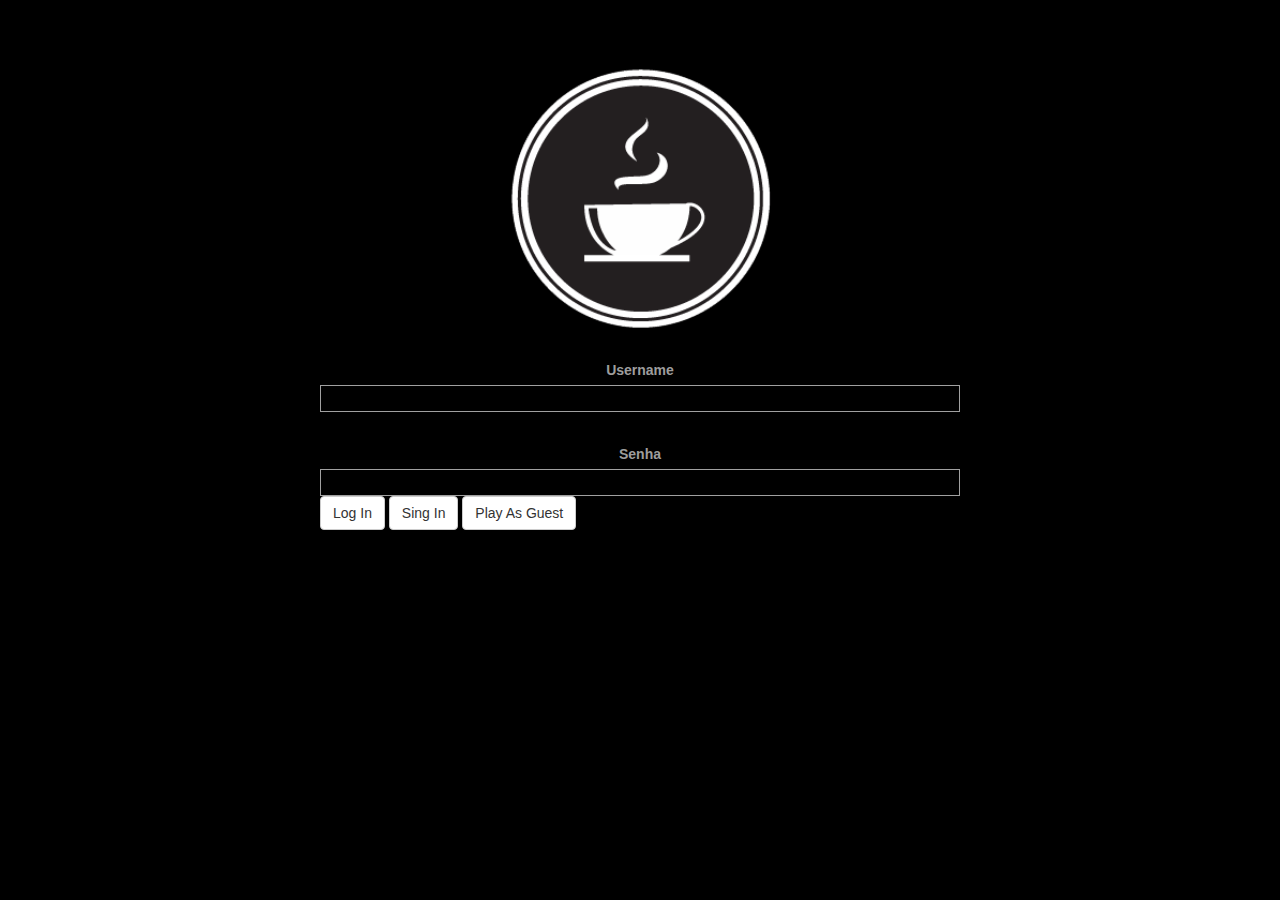
<file: index.html>
<!DOCTYPE html>
<html lang="pt">
    <head>
        <meta charset="UTF-8">
        <meta name="viewport" content="width=device-width, initial-scale=1.0">
        <meta http-equiv="X-UA-Compatible" content="ie=edge">
        <title>Library - Log In</title>
        <link href="css/bootstrap.min.css" rel="stylesheet">
        <link rel="stylesheet" href="css/login.css">
        <link rel="manifest" href="manifest.json">
    </head>
    <body>
        <div class="div-countainer">
            <div class="div-logo">
                <img class="img-logo" src="images/logo.png" alt="Logo">
            </div>
            <div class="div-login-form">
                <form class="form-login">
                    <label class="label-login">Username</label>
                    <input type="text" class="input-login input-login1">
                    <label class="label-login label-login2">Senha</label>
                    <input type="password" class="input-login input-login2">
                    <button type="button" class="btn btn-default btn-main btn-login">Log In</button>
                    <button type="button" class="btn btn-default btn-main btn-singin">Sing In</button>
                    <button type="button" class="btn btn-default btn-main btn-guest">Play As Guest</button>
                </form>
            </div>
        </div>
        <script async src="https://ajax.googleapis.com/ajax/libs/jquery/1.12.4/jquery.min.js"></script>
        <script async src="js/bootstrap.min.js"></script>
        <script async src="js/login.js"></script>
        <script>
            if (navigator.serviceWorker.controller) {
                console.log('[PWA Builder] active service worker found, no need to register')
            } else {

            //Register the ServiceWorker
            navigator.serviceWorker.register('sw.js', {
                scope: '/'
                }).then(function(reg) {
                    console.log('Service worker has been registered for scope:'+ reg.scope);
                });
            }
        </script>
    </body>
</html>
</file>
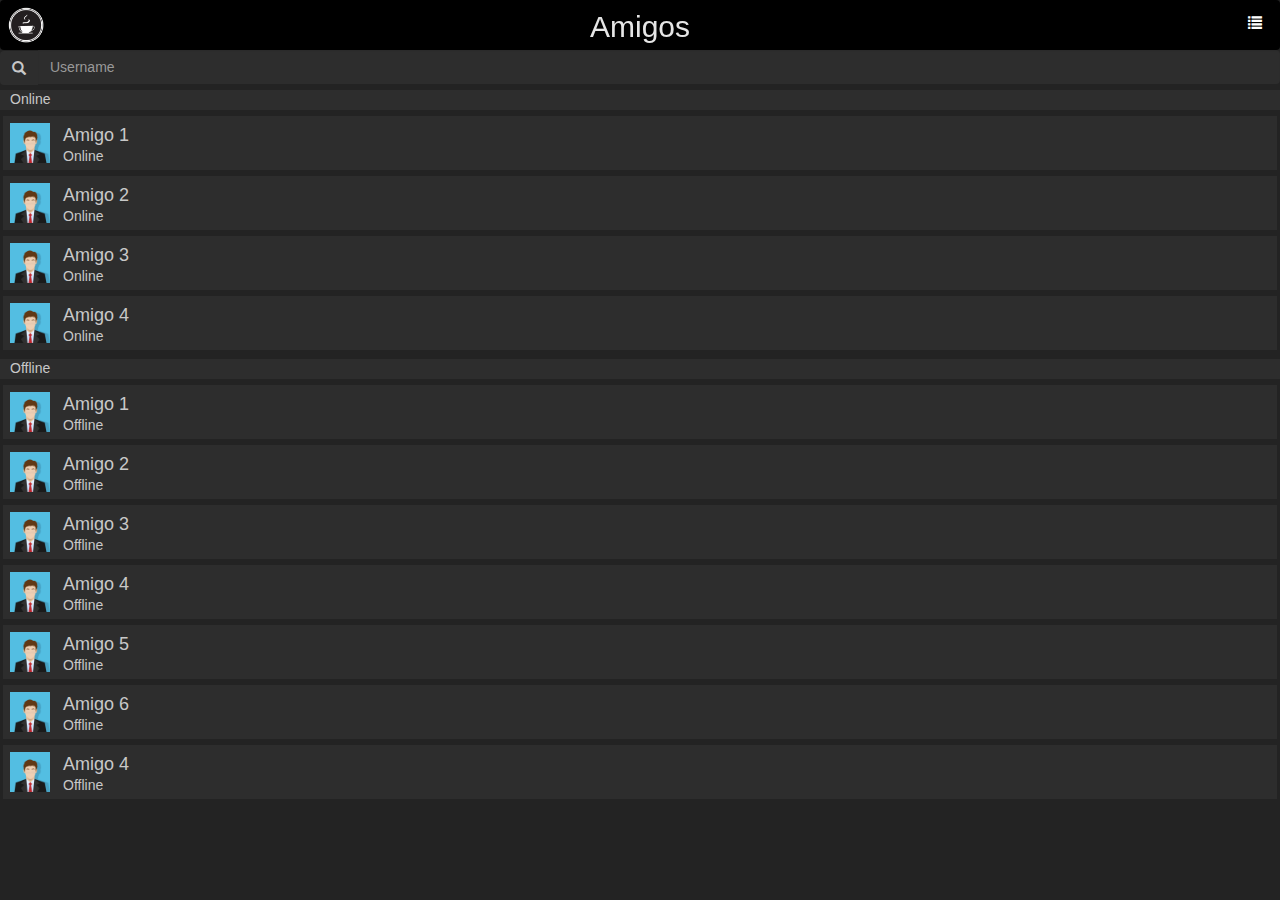
<file: friends.html>
<!DOCTYPE html>
<html lang="pt">
    <head>
        <meta charset="UTF-8">
        <meta name="viewport" content="width=device-width, initial-scale=1.0">
        <meta http-equiv="X-UA-Compatible" content="ie=edge">
        <title>Library - Friends</title>
        <link href="css/bootstrap.min.css" rel="stylesheet">
        <link rel="stylesheet" href="css/navbar.css">
        <link rel="stylesheet" href="css/friends.css">
    </head>

    <body>

        <nav class="navbar">
            <button class="btn btn-collapse" data-toggle="collapse" data-target="#collapse">
                <span class="glyphicon glyphicon-list"></span>
            </button>
            <div class="navbar-header">
                <a href="#">
                    <img src="images/logo.png" alt="Logo">
                </a>
            </div>
            <div class="navbar-h2">
                <h2>Amigos</h2>
            </div>
            <div id="collapse" class="div-collapse collapse">
                <div class="div-img-collapse">
                    <img class="img-collapse" src="images/icon.jpg" alt="Icone">
                </div>
                <div class="div-h5-collapse">
                    <h5 class="h5-collapse">Admin</h5>
                </div>
                <ul class="ul-navbar">
                    <li class="li-navbar">
                        <a href="library.html">Biblioteca</a>
                    </li>
                    <li class="li-navbar">
                        <a href="store.html">Loja</a>
                    </li>
                    <li role="separator" class="divider"></li>
                    <li class="li-navbar">
                        <a href="#">Comunidade</a>
                    </li>
                    <li class="li-navbar">
                        <a href="#">Amigos</a>
                    </li>
                    <li role="separator" class="divider"></li>
                    <li class="li-navbar">
                        <a href="profile.html">Sua conta</a>
                    </li>
                    <li class="li-navbar">
                        <a href="index.html">Log Out</a>
                    </li>
                </ul>
                <div class="div-close-collapse"></div>
            </div>
        </nav>

        <div class="countainer">
            <div class="sc">
                <div class="input-group">
                    <span class="input-group-addon span-friend glyphicon glyphicon-search" id="basic-addon3"></span>
                    <input type="text" class="form-control input-friend" placeholder="Username" aria-describedby="basic-addon3">
                </div>
            </div>
            <div class="friend-divider">
                <h5>Online</h5>
            </div>
            <div class="friend">
                <img src="images/icon.jpg" alt="Icon">
                <h4>Amigo 1</h4>
                <h5>Online</h5>
            </div>
            <div class="friend">
                <img src="images/icon.jpg" alt="Icon">
                <h4>Amigo 2</h4>
                <h5>Online</h5>
            </div>
            <div class="friend">
                <img src="images/icon.jpg" alt="Icon">
                <h4>Amigo 3</h4>
                <h5>Online</h5>
            </div>
            <div class="friend">
                <img src="images/icon.jpg" alt="Icon">
                <h4>Amigo 4</h4>
                <h5>Online</h5>
            </div>
            <div class="friend-divider">
                <h5>Offline</h5>
            </div>
            <div class="friend">
                <img src="images/icon.jpg" alt="Icon">
                <h4>Amigo 1</h4>
                <h5>Offline</h5>
            </div>
            <div class="friend">
                <img src="images/icon.jpg" alt="Icon">
                <h4>Amigo 2</h4>
                <h5>Offline</h5>
            </div>
            <div class="friend">
                <img src="images/icon.jpg" alt="Icon">
                <h4>Amigo 3</h4>
                <h5>Offline</h5>
            </div>
            <div class="friend">
                <img src="images/icon.jpg" alt="Icon">
                <h4>Amigo 4</h4>
                <h5>Offline</h5>
            </div>
            <div class="friend">
                <img src="images/icon.jpg" alt="Icon">
                <h4>Amigo 5</h4>
                <h5>Offline</h5>
            </div>
            <div class="friend">
                <img src="images/icon.jpg" alt="Icon">
                <h4>Amigo 6</h4>
                <h5>Offline</h5>
            </div>
            <div class="friend">
                <img src="images/icon.jpg" alt="Icon">
                <h4>Amigo 4</h4>
                <h5>Offline</h5>
            </div>
        </div>

        <script async src="https://ajax.googleapis.com/ajax/libs/jquery/1.12.4/jquery.min.js"></script>
        <script async src="js/bootstrap.min.js"></script>
        <script async src="js/navbar.js"></script>
    </body>
</html>
</file>
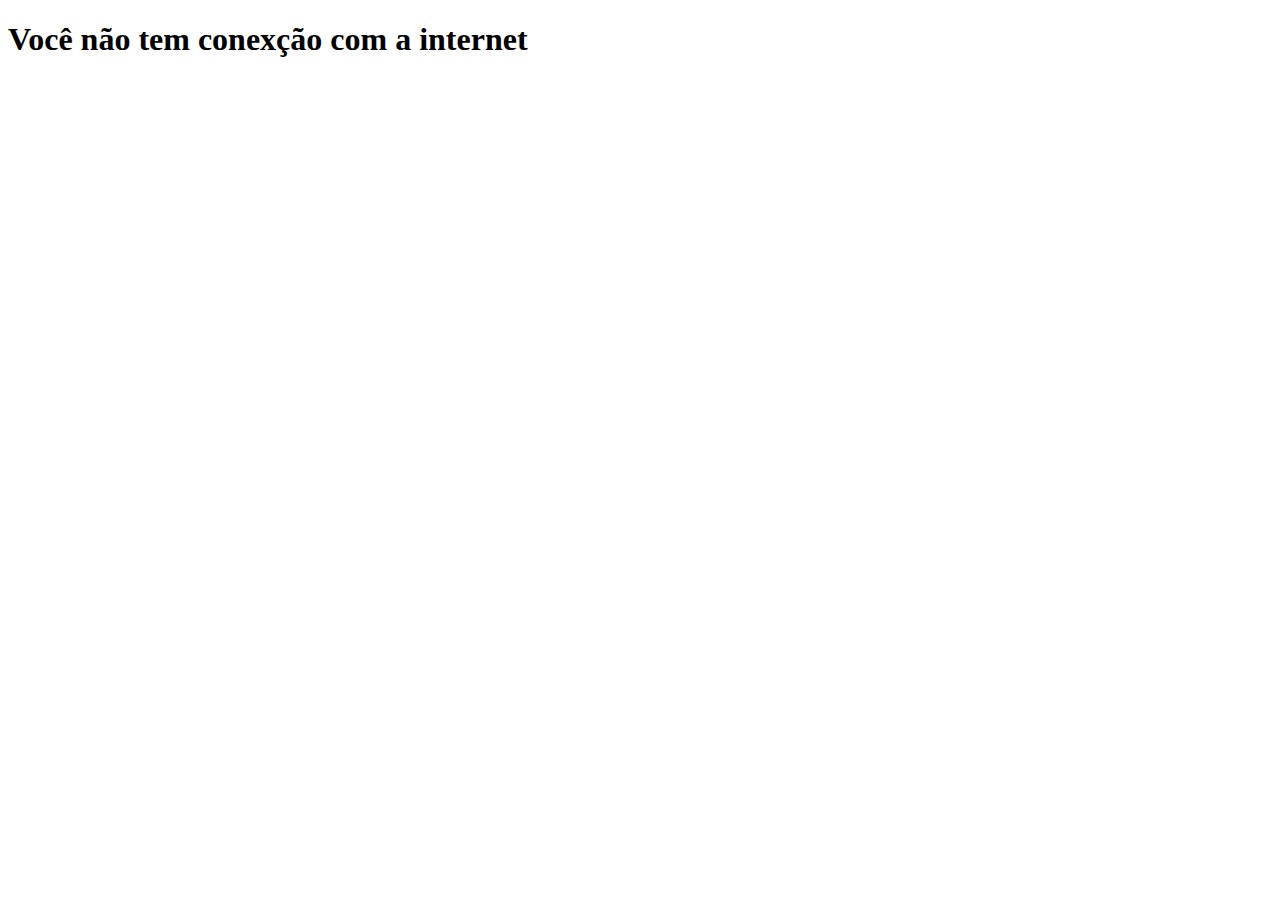
<file: offline.html>
<!DOCTYPE html>
<html lang="en">
    <head>
        <meta charset="UTF-8">
        <meta name="viewport" content="width=device-width, initial-scale=1.0">
        <meta http-equiv="X-UA-Compatible" content="ie=edge">
        <title>Library - Offline</title>
        <style>
            .div-offline{
                position: relative;
                top: 10%;
                left: 50%;
                transform: translate(-50%)
            }
        </style>
    </head>
    <body>
        <div class="div-offline">
            <h1 class="h1-offline">Você não tem conexção com a internet</h1>
        </div>
    </body>
</html>
</file>
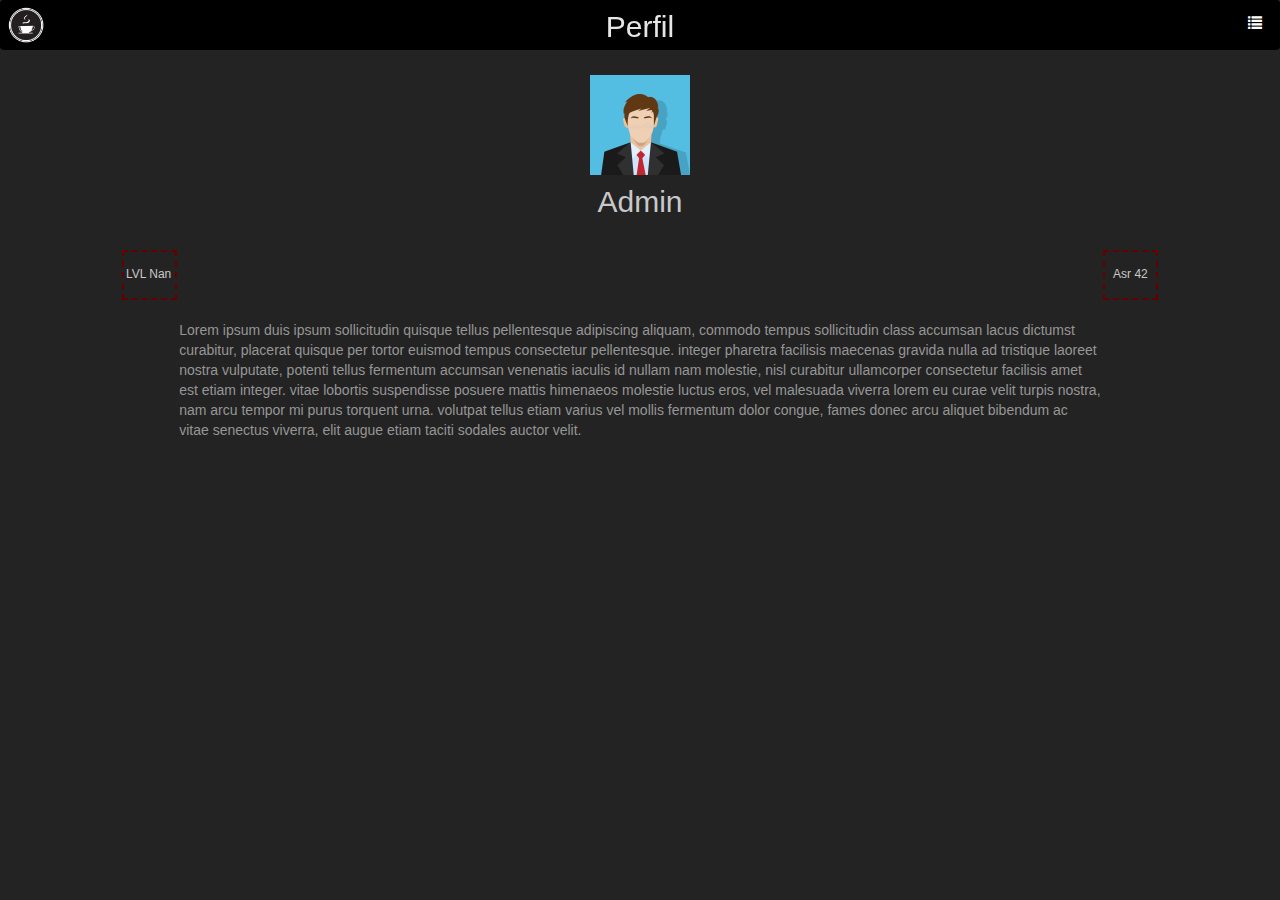
<file: profile.html>
<!DOCTYPE html>
<html lang="pt">
    <head>
        <meta charset="UTF-8">
        <meta name="viewport" content="width=device-width, initial-scale=1.0">
        <meta http-equiv="X-UA-Compatible" content="ie=edge">
        <title>Library - Perfil</title>
        <link href="css/bootstrap.min.css" rel="stylesheet">
        <link rel="stylesheet" href="css/navbar.css">
        <link rel="stylesheet" href="css/profile.css">
    </head>
    <body>

        <nav class="navbar">
            <button class="btn btn-collapse" data-toggle="collapse" data-target="#collapse">
                <span class="glyphicon glyphicon-list"></span>
            </button>
            <div class="navbar-header">
                <a href="#">
                    <img src="images/logo.png" alt="Logo">
                </a>
            </div>
            <div class="navbar-h2">
                <h2>Perfil</h2>
            </div>
            <div id="collapse" class="div-collapse collapse">
                <div class="div-img-collapse">
                    <img class="img-collapse" src="images/icon.jpg" alt="Icone">
                </div>
                <div class="div-h5-collapse">
                    <h5 class="h5-collapse">Admin</h5>
                </div>
                <ul class="ul-navbar">
                    <li class="li-navbar">
                        <a href="library.html">Biblioteca</a>
                    </li>
                    <li class="li-navbar">
                        <a href="store.html">Loja</a>
                    </li>
                    <li role="separator" class="divider"></li>
                    <li class="li-navbar">
                        <a href="#">Comunidade</a>
                    </li>
                    <li class="li-navbar">
                        <a href="friends.html">Amigos</a>
                    </li>
                    <li role="separator" class="divider"></li>
                    <li class="li-navbar">
                        <a href="#">Sua conta</a>
                    </li>
                    <li class="li-navbar">
                        <a href="index.html">Log Out</a>
                    </li>
                </ul>
                <div class="div-close-collapse"></div>
            </div>
        </nav>

        <div class="countainer">
            <div class="div-main-profile">
                <img src="images/icon.jpg" alt="Icon">
                <h2>Admin</h2>
            </div>
            <div class="div-lvla">
                <div class="div-lvl">
                    <h6>LVL Nan</h6>
                </div>
                <div class="div-ach">
                    <h6>Asr 42</h6>
                </div>
            </div>
            <div class="div-lorem">
                <p>Lorem ipsum duis ipsum sollicitudin quisque tellus pellentesque adipiscing aliquam, commodo tempus sollicitudin class accumsan lacus dictumst curabitur, placerat quisque per tortor euismod tempus consectetur pellentesque. integer pharetra facilisis maecenas gravida nulla ad tristique laoreet nostra vulputate, potenti tellus fermentum accumsan venenatis iaculis id nullam nam molestie, nisl curabitur ullamcorper consectetur facilisis amet est etiam integer. vitae lobortis suspendisse posuere mattis himenaeos molestie luctus eros, vel malesuada viverra lorem eu curae velit turpis nostra, nam arcu tempor mi purus torquent urna. volutpat tellus etiam varius vel mollis fermentum dolor congue, fames donec arcu aliquet bibendum ac vitae senectus viverra, elit augue etiam taciti sodales auctor velit.</p>
            </div>
        </div>

        <script async src="https://ajax.googleapis.com/ajax/libs/jquery/1.12.4/jquery.min.js"></script>
        <script async src="js/bootstrap.min.js"></script>
        <script async src="js/navbar.js"></script>
    </body>
</html>
</file>
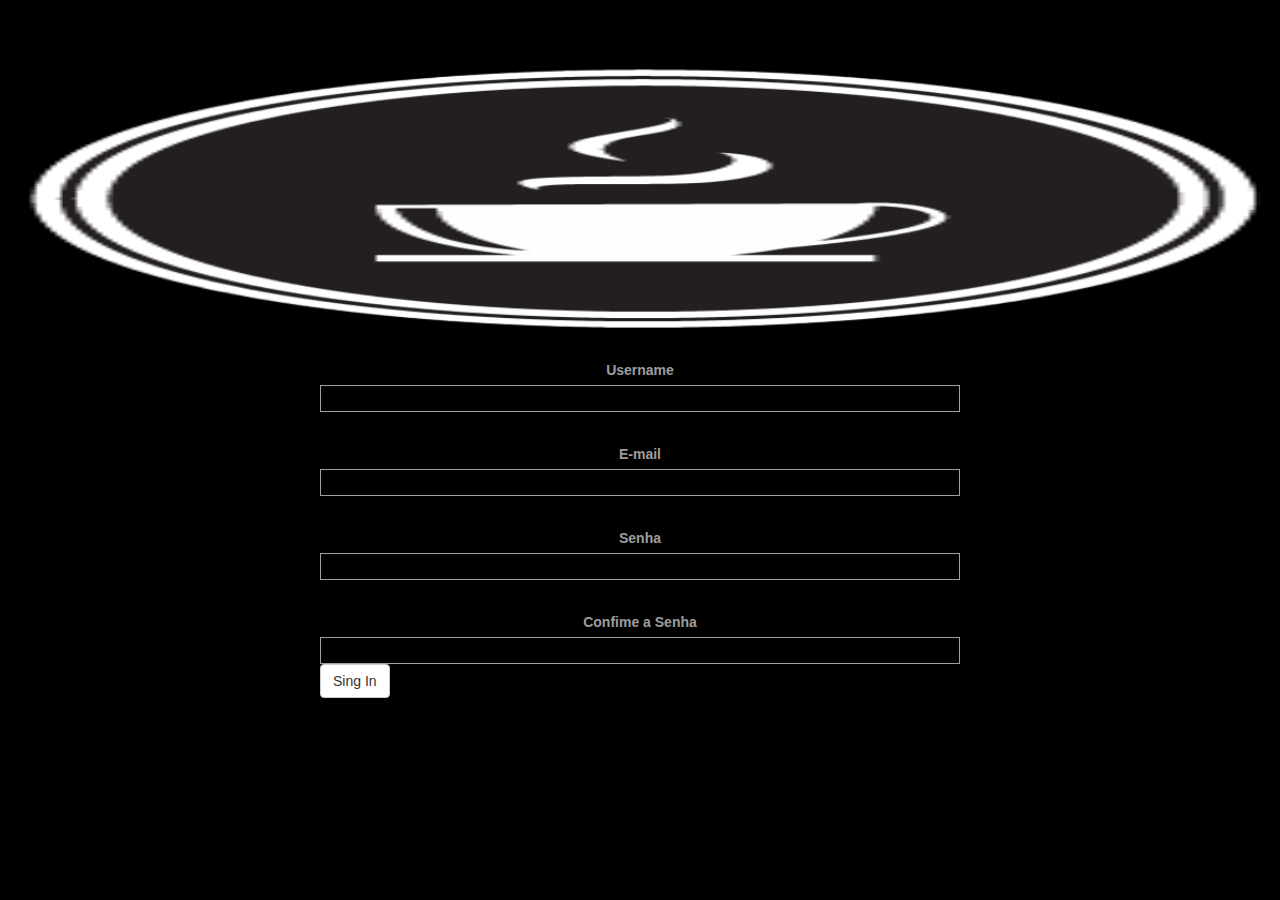
<file: singin.html>
<!DOCTYPE html>
<html lang="pt">

<head>
    <meta charset="UTF-8">
    <meta name="viewport" content="width=device-width, initial-scale=1.0">
    <meta http-equiv="X-UA-Compatible" content="ie=edge">
    <title>Library - Sing In</title>
    <link href="css/bootstrap.min.css" rel="stylesheet">
    <link rel="stylesheet" href="css/login.css">
</head>

<body>

    <div class="div-countainer">
        <div class="div-logo">
            <img class="img-logo" src="images/logo.png" alt="Logo">
        </div>
        <div class="div-login-form">
            <form class="form-login">
                <label class="label-login">Username</label>
                <input type="text" class="input-login input-login1 input-singinu">
                
                <label class="label-login label-login2">E-mail</label>
                <input type="email" class="input-login input-login2 input-singine">

                <label class="label-login label-login2">Senha</label>
                <input type="password" class="input-login input-login2 input-singinp">

                <label class="label-login label-login2">Confime a Senha</label>
                <input type="password" class="input-login input-login2 input-singinc">

                <button type="button" class="btn btn-default btn-main btn-sing">Sing In</button>
            </form>
        </div>
    </div>

    <script async src="https://ajax.googleapis.com/ajax/libs/jquery/1.12.4/jquery.min.js"></script>
    <script async src="js/bootstrap.min.js"></script>
    <script async src="js/singin.js"></script>
</body>

</html>
</file>
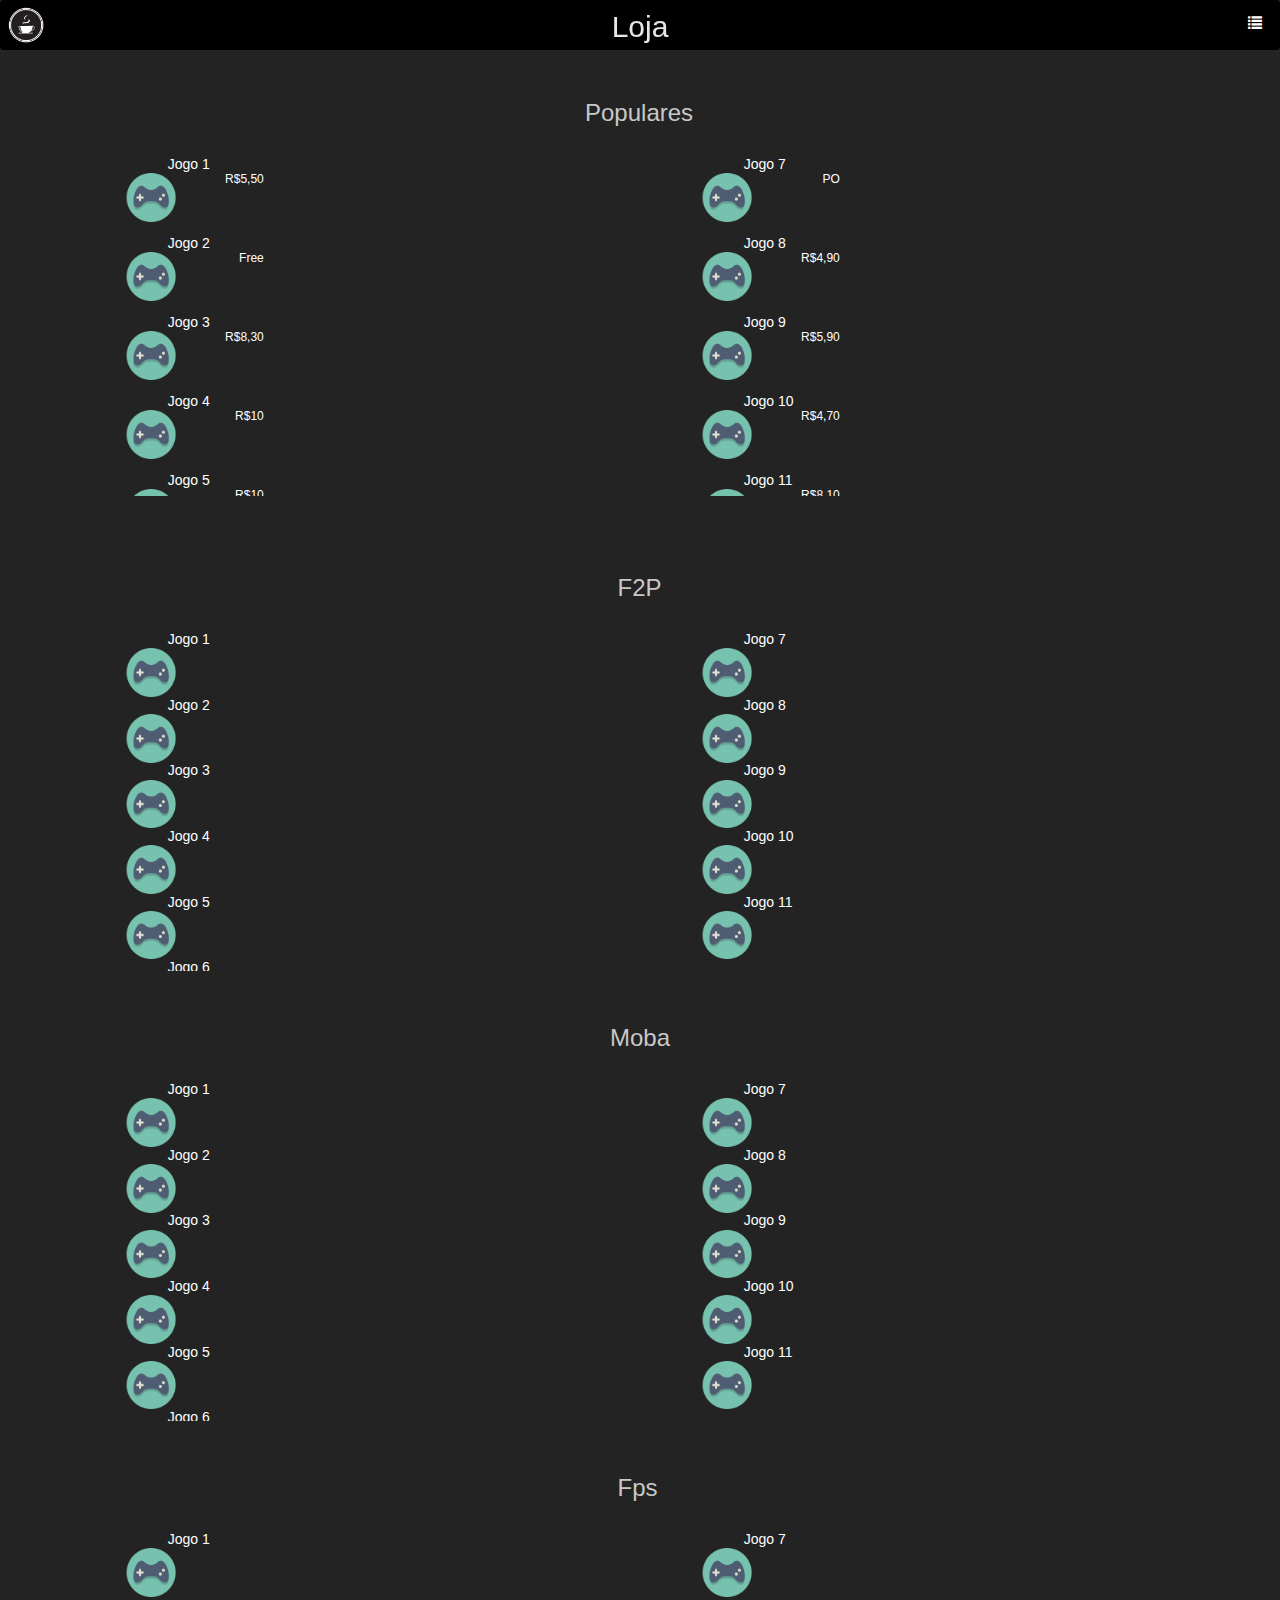
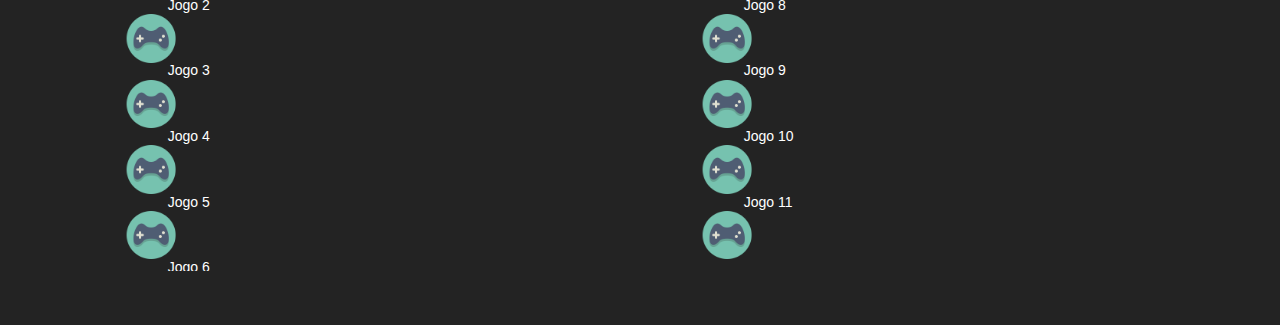
<file: store.html>
<!DOCTYPE html>
<html lang="pt">
    <head>
        <meta charset="UTF-8">
        <meta name="viewport" content="width=device-width, initial-scale=1.0">
        <meta http-equiv="X-UA-Compatible" content="ie=edge">
        <title>Library - Loja</title>
        <link href="css/bootstrap.min.css" rel="stylesheet">
        <link rel="stylesheet" href="css/navbar.css">
        <link rel="stylesheet" href="css/store.css">
    </head>
    <body>

        <nav class="navbar">
            <button class="btn btn-collapse" data-toggle="collapse" data-target="#collapse">
                <span class="glyphicon glyphicon-list"></span>
            </button>
            <div class="navbar-header">
                <a href="#">
                    <img src="images/logo.png" alt="Logo">
                </a>
            </div>
            <div class="navbar-h2">
                <h2>Loja</h2>
            </div>
            <div id="collapse" class="div-collapse collapse">
                <div class="div-img-collapse">
                    <img class="img-collapse" src="images/icon.jpg" alt="Icone">
                </div>
                <div class="div-h5-collapse">
                    <h5 class="h5-collapse">Admin</h5>
                </div>
                <ul class="ul-navbar">
                    <li class="li-navbar">
                        <a href="library.html">Biblioteca</a>
                    </li>
                    <li class="li-navbar">
                        <a href="#">Loja</a>
                    </li>
                    <li role="separator" class="divider"></li>
                    <li class="li-navbar">
                        <a href="#">Comunidade</a>
                    </li>
                    <li class="li-navbar">
                        <a href="friends.html">Amigos</a>
                    </li>
                    <li role="separator" class="divider"></li>
                    <li class="li-navbar">
                        <a href="profile.html">Sua conta</a>
                    </li>
                    <li class="li-navbar">
                        <a href="index.html">Log Out</a>
                    </li>
                </ul>
                <div class="div-close-collapse"></div>
            </div>
        </nav>

        <div class="countainer">
            <div class="library-games inst">
                <h3>Populares</h3>
                <div class="div-collun div-collun1">
                    <div class="div-game">
                        <img class="img-game" src="images/game-icon.png" alt="Icone">
                        <h5 class="h5-game">Jogo 1</h5>
                        <h6 class="h6-price">R$5,50</h6>
                    </div>
                    <div class="div-game">
                        <img class="img-game" src="images/game-icon.png" alt="Icone">
                        <h5 class="h5-game">Jogo 2</h5>
                        <h6 class="h6-price">Free</h6>
                    </div>
                    <div class="div-game">
                        <img class="img-game" src="images/game-icon.png" alt="Icone">
                        <h5 class="h5-game">Jogo 3</h5>
                        <h6 class="h6-price">R$8,30</h6>
                    </div>
                    <div class="div-game">
                        <img class="img-game" src="images/game-icon.png" alt="Icone">
                        <h5 class="h5-game">Jogo 4</h5>
                        <h6 class="h6-price">R$10</h6>
                    </div>
                    <div class="div-game">
                        <img class="img-game" src="images/game-icon.png" alt="Icone">
                        <h5 class="h5-game">Jogo 5</h5>
                        <h6 class="h6-price">R$10</h6>
                    </div>
                    <div class="div-game">
                        <img class="img-game" src="images/game-icon.png" alt="Icone">
                        <h5 class="h5-game">Jogo 6</h5>
                        <h6 class="h6-price">R$10</h6>
                    </div>
                </div>
                <div class="div-collun div-collun2">
                    <div class="div-game">
                        <img class="img-game" src="images/game-icon.png" alt="Icone">
                        <h5 class="h5-game">Jogo 7</h5>
                        <h6 class="h6-price">PO</h6>
                    </div>
                    <div class="div-game">
                        <img class="img-game" src="images/game-icon.png" alt="Icone">
                        <h5 class="h5-game">Jogo 8</h5>
                        <h6 class="h6-price">R$4,90</h6>
                    </div>
                    <div class="div-game">
                        <img class="img-game" src="images/game-icon.png" alt="Icone">
                        <h5 class="h5-game">Jogo 9</h5>
                        <h6 class="h6-price">R$5,90</h6>
                    </div>
                    <div class="div-game">
                        <img class="img-game" src="images/game-icon.png" alt="Icone">
                        <h5 class="h5-game">Jogo 10</h5>
                        <h6 class="h6-price">R$4,70</h6>
                    </div>
                    <div class="div-game">
                        <img class="img-game" src="images/game-icon.png" alt="Icone">
                        <h5 class="h5-game">Jogo 11</h5>
                        <h6 class="h6-price">R$8,10</h6>
                    </div>
                </div>
            </div>
            <div class="library-games">
                <h3 class="h3-f2p">F2P</h3>
                <div class="div-collun div-collun1">
                    <div class="div-game">
                        <img class="img-game" src="images/game-icon.png" alt="Icone">
                        <h5 class="h5-game">Jogo 1</h5>
                    </div>
                    <div class="div-game">
                        <img class="img-game" src="images/game-icon.png" alt="Icone">
                        <h5 class="h5-game">Jogo 2</h5>
                    </div>
                    <div class="div-game">
                        <img class="img-game" src="images/game-icon.png" alt="Icone">
                        <h5 class="h5-game">Jogo 3</h5>
                    </div>
                    <div class="div-game">
                        <img class="img-game" src="images/game-icon.png" alt="Icone">
                        <h5 class="h5-game">Jogo 4</h5>
                    </div>
                    <div class="div-game">
                        <img class="img-game" src="images/game-icon.png" alt="Icone">
                        <h5 class="h5-game">Jogo 5</h5>
                    </div>
                    <div class="div-game">
                        <img class="img-game" src="images/game-icon.png" alt="Icone">
                        <h5 class="h5-game">Jogo 6</h5>
                    </div>
                </div>
                <div class="div-collun div-collun2">
                    <div class="div-game">
                        <img class="img-game" src="images/game-icon.png" alt="Icone">
                        <h5 class="h5-game">Jogo 7</h5>
                    </div>
                    <div class="div-game">
                        <img class="img-game" src="images/game-icon.png" alt="Icone">
                        <h5 class="h5-game">Jogo 8</h5>
                
                    </div>
                    <div class="div-game">
                        <img class="img-game" src="images/game-icon.png" alt="Icone">
                        <h5 class="h5-game">Jogo 9</h5>
                
                    </div>
                    <div class="div-game">
                        <img class="img-game" src="images/game-icon.png" alt="Icone">
                        <h5 class="h5-game">Jogo 10</h5>
                
                    </div>
                    <div class="div-game">
                        <img class="img-game" src="images/game-icon.png" alt="Icone">
                        <h5 class="h5-game">Jogo 11</h5>
                
                    </div>
                </div>
            </div>
            <div class="library-games">
                <h3 class="h3-moba">Moba</h3>
                <div class="div-collun div-collun1">
                    <div class="div-game">
                        <img class="img-game" src="images/game-icon.png" alt="Icone">
                        <h5 class="h5-game">Jogo 1</h5>
                    </div>
                    <div class="div-game">
                        <img class="img-game" src="images/game-icon.png" alt="Icone">
                        <h5 class="h5-game">Jogo 2</h5>
                    </div>
                    <div class="div-game">
                        <img class="img-game" src="images/game-icon.png" alt="Icone">
                        <h5 class="h5-game">Jogo 3</h5>
                    </div>
                    <div class="div-game">
                        <img class="img-game" src="images/game-icon.png" alt="Icone">
                        <h5 class="h5-game">Jogo 4</h5>
                    </div>
                    <div class="div-game">
                        <img class="img-game" src="images/game-icon.png" alt="Icone">
                        <h5 class="h5-game">Jogo 5</h5>
                    </div>
                    <div class="div-game">
                        <img class="img-game" src="images/game-icon.png" alt="Icone">
                        <h5 class="h5-game">Jogo 6</h5>
                    </div>
                </div>
                <div class="div-collun div-collun2">
                    <div class="div-game">
                        <img class="img-game" src="images/game-icon.png" alt="Icone">
                        <h5 class="h5-game">Jogo 7</h5>
                    </div>
                    <div class="div-game">
                        <img class="img-game" src="images/game-icon.png" alt="Icone">
                        <h5 class="h5-game">Jogo 8</h5>
                
                    </div>
                    <div class="div-game">
                        <img class="img-game" src="images/game-icon.png" alt="Icone">
                        <h5 class="h5-game">Jogo 9</h5>
                
                    </div>
                    <div class="div-game">
                        <img class="img-game" src="images/game-icon.png" alt="Icone">
                        <h5 class="h5-game">Jogo 10</h5>
                
                    </div>
                    <div class="div-game">
                        <img class="img-game" src="images/game-icon.png" alt="Icone">
                        <h5 class="h5-game">Jogo 11</h5>
                
                    </div>
                </div>
            </div>
            <div class="library-games">
                <h3 class="h3-f2p">Fps</h3>
                <div class="div-collun div-collun1">
                    <div class="div-game">
                        <img class="img-game" src="images/game-icon.png" alt="Icone">
                        <h5 class="h5-game">Jogo 1</h5>
                    </div>
                    <div class="div-game">
                        <img class="img-game" src="images/game-icon.png" alt="Icone">
                        <h5 class="h5-game">Jogo 2</h5>
                    </div>
                    <div class="div-game">
                        <img class="img-game" src="images/game-icon.png" alt="Icone">
                        <h5 class="h5-game">Jogo 3</h5>
                    </div>
                    <div class="div-game">
                        <img class="img-game" src="images/game-icon.png" alt="Icone">
                        <h5 class="h5-game">Jogo 4</h5>
                    </div>
                    <div class="div-game">
                        <img class="img-game" src="images/game-icon.png" alt="Icone">
                        <h5 class="h5-game">Jogo 5</h5>
                    </div>
                    <div class="div-game">
                        <img class="img-game" src="images/game-icon.png" alt="Icone">
                        <h5 class="h5-game">Jogo 6</h5>
                    </div>
                </div>
                <div class="div-collun div-collun2">
                    <div class="div-game">
                        <img class="img-game" src="images/game-icon.png" alt="Icone">
                        <h5 class="h5-game">Jogo 7</h5>
                    </div>
                    <div class="div-game">
                        <img class="img-game" src="images/game-icon.png" alt="Icone">
                        <h5 class="h5-game">Jogo 8</h5>
                
                    </div>
                    <div class="div-game">
                        <img class="img-game" src="images/game-icon.png" alt="Icone">
                        <h5 class="h5-game">Jogo 9</h5>
                
                    </div>
                    <div class="div-game">
                        <img class="img-game" src="images/game-icon.png" alt="Icone">
                        <h5 class="h5-game">Jogo 10</h5>
                
                    </div>
                    <div class="div-game">
                        <img class="img-game" src="images/game-icon.png" alt="Icone">
                        <h5 class="h5-game">Jogo 11</h5>
                
                    </div>
                </div>
            </div>
        </div>

        <script async src="https://ajax.googleapis.com/ajax/libs/jquery/1.12.4/jquery.min.js"></script>
        <script async src="js/bootstrap.min.js"></script>
        <script async src="js/navbar.js"></script>
    </body>
</html>
</file>
<file: css/login.css>
html, body, .div-countainer{
    margin: 0;
    border: 0;
    width: 100%;
    height: 100%;
    display: inline-block;
}
body{
    background-color: rgb(0, 0, 0);
}
.div-logo{
    position: relative;
    height: 30%;
    top: 10%;
    left: 50%;
    transform: translate(-50%, -10%);
}
.img-logo{
    width: 100%;
    height: 100%;
}
.div-login-form{
    position: relative;
    top: 10%;
    left: 50%;
    transform: translate(-50%);
    width: 50%;
}
.input-login, .form-login{
    width: 100%;
    height: 100%;
}
@media(min-height: 1025px){
    .div-login-form{
        height: 50px;
    }
}
@media(max-height: 1024px){
    .div-login-form{
        height: 3%;
    }
}
.input-login{
    background-color: black;
    border: 1px solid rgba(200, 200, 200, 0.8);
}
.label-login{
    position: relative;
    left: 50%;
    transform: translate(-50%);
    color: rgba(200, 200, 200, 0.8);
}
.label-login2{
    margin-top: 5%;
}
</file>
<file: css/navbar.css>
html, body{
    width: 100%;
    height: 100%;
    margin: 0;
    border: 0;
    padding: 0;
    display: inline-block;
    background-color: rgb(35, 35, 35)
}
.navbar{
    display: inline;
    position: fixed;
    top: 0;
    left: 0;
    width: 100%;
    height: 50px;
    background-color: black;
    z-index: 1;
}
.navbar-header{
    position: relative;
    top: 0;
    left: 0px;
    height: 100%;
    width: 50px;
}
.navbar-header a{
    height: 100%;
    width: 100%;
}
.navbar-header a img{
    position: relative;
    left: 50%;
    transform: translate(-50%);
    margin-top: 6px;
    height: 75%;
}
.navbar-h2{
    height: 50px;
    position: fixed;
    top: -10px;
    left: 50%;
    transform: translate(-50%);
}
.navbar-h2 h2{
    color: rgba(255, 255, 255, 0.9);
}
.btn-collapse, .btn-collapse:focus, .btn-collapse:hover{
    outline: none;
    position: relative;
    float: right;
    top: 7px;
    right: 10px;
    padding: 5px 7px 5px 7px;
    border: 0px;
    background-color: rgb(0, 0, 0);
}
.btn-collapse span{
    color: rgb(255, 255, 255);
}
.div-collapse{
    position: fixed;
    top: 0;
    left: 0;
    width: 100%;
    height: 100%;
    background-color: rgba(0, 0, 0, 0);
    z-index: 1;
}
.div-img-collapse, .div-h5-collapse{
    position: relative;
    top: 0;
    left: 0;
    width: 150px;
    background-color: rgb(0, 0, 0);
    margin: 0;
    padding: 0;
}
.div-img-collapse{
    height: 15%;
}
.div-h5-collapse{
    height: 5%;
}
.img-collapse{
    position: relative;
    top: 50%;
    left: 50%;
    transform: translate(-50%, -50%);
    width: 50px;
    height: 50px;
}
.h5-collapse{
    position: relative;
    top: 0%;
    text-align: center;
    margin: 0;
    color: rgb(255, 255, 255);
}
.ul-navbar{
    position: relative;
    top: 0;
    left: 0;
    width: 150px;
    height: 80%;
    background-color: rgb(0, 0, 0);
    list-style-type: none;
    margin: 0;
    padding: 20px 0 0 0;
}
.li-navbar{
    width: 100%;
    height: 25px;
}
.li-navbar:hover{
    background-color: rgb(40, 40, 40);
}
.divider{
    width: 80%;
    height: 1px;
    margin: 9.5px 10% 9.5px 10%;
    background-color: rgb(255, 255, 255);
}
.ul-navbar li a, .ul-navbar li a:link, .ul-navbar li a:visited, .ul-navbar li a:hover, .ul-navbar li a:active{
    position: relative;
    left: 10%;
    top: 4px;
    text-decoration: none;
    color: rgb(255, 255, 255);
}
.div-close-collapse{
    position: relative;
    top: -100%;
    float: right;
    right: 0;
    height: 100%;
    width: calc(100% - 150px);
    background-color: rgba(0, 0, 0, 0.5)
}
</file>
<file: css/friends.css>
.countainer{
    position: relative;
    top: 50px;
    width: 0;
    height: calc(100% - 50px);
    width: 100%;
}
.friend{
    position: relative;
    top: 0;
    height: 60px;
    width: 100%;
    background-color: rgb(45, 45, 45);
    border: 3px solid rgb(35, 35, 35);
}
.friend-divider{
    position: relative;
    top: 0;
    height: 20px;
    width: 100%;
    background-color: rgb(45, 45, 45);
    margin: 6px 0px 3px 0px;
}
.friend img{
    position: relative;
    top: 7px;
    left: 7px;
    height: 40px;
}
.friend h4{
    position: relative;
    top: -40px;
    left: 60px;
    width: 70px;
    color: rgb(200, 200, 200);
}
.friend h5{
    position: relative;
    top: -47px;
    left: 60px;
    width: 70px;
    color: rgb(200, 200, 200);
}
.friend-divider h5{
    position: relative;
    top: 50%;
    left: 10px;
    transform: translate(0, -50%);
    margin: 0;
    color: rgb(200, 200, 200);
}
.span-friend{
    background-color: rgb(45, 45, 45);
    color: rgb(200, 200, 200);
    border: 0px solid rgb(35, 35, 35);
}
.input-friend{
    background-color: rgb(45, 45, 45);
    color: rgb(200, 200, 200);
    border: 0px solid rgb(35, 35, 35);
}
.input-group{
    z-index: 0;
}
</file>
<file: css/profile.css>
.countainer{
    position: relative;
    top: 50px;
    left: 50%;
    transform: translate(-50%);
    width: 90%;
}
.div-main-profile{
    position: relative;
    top: 25px;
    left: 50%;
    transform: translate(-50%);
    width: 100%;
    height: 100px;
}
.div-main-profile img{
    position: relative;
    left: 50%;
    transform: translate(-50%);
    height: 100px;
    width: 100px;
}
.div-main-profile h2{
    position: relative;
    top: -10px;
    text-align: center;
    color: rgb(200, 200, 200);
}
.div-lvla{
    position: relative;
    top: 100px;
    height: 50px;
}
.div-lvla h6{
    color: rgb(200, 200, 200);
    width: 50px;
    margin: 0;
    position: relative;
    top: 50%;
    transform: translate(0%, -50%);
    text-align: center;
}
.div-lvl{
    position: relative;
    left: 5%;
    height: 100%;
    width: 55px;
    border: 2px dashed rgb(100, 0, 0);
}
.div-ach{
    position: relative;
    top: -100%;
    float: right;
    right: 5%;
    height: 100%;
    width: 55px;
    border: 2px dashed rgb(100, 0, 0);
}
.div-lorem{
    position: relative;
    top: 120px;
    left: 50%;
    transform: translate(-50%);
    width: 80%;
    height: 200px;
}
.div-lorem p{
    width: 100%;
    height: 100%;
    overflow: scroll;
    color: rgb(150, 150, 150);
}
</file>
<file: css/store.css>
.countainer{
    position: relative;
    top: 100px;
    left: 50%;
    transform: translate(-50%);
    width: 90%;
    height: 100%;
    margin-bottom: 50px;
}
.library-games{
    position: relative;
    top: 0;
    left: 0;
    height: 50%;
    width: 100%;
}
.library-games h3{
    position: relative;
    left: 50%;
    transform: translate(-50%);
    margin: 0;
    color: rgb(200, 200, 200);
}
.inst h3{
    width: 110px;
}
.noninst h3{
    width: 150px;
}
.inst{
    margin-bottom: 25px;
}
.div-collun{
    position: relative;
    height: 80%;
    width: 40%;
    overflow: scroll;
}
.div-collun1{
    top: 10px;
    left: 5%;
}
.div-collun2{
    top: calc(-80% + 10px);
    float: right;
    right: 5%;
}
@media (max-width: 1023px){
    .div-collun{
        overflow: scroll;
    }
    .div-game{
        position: relative;
        top: 10px;
        left: 50%;
        transform: translate(-50%);
        height: 15%;
        width: 100%;
        display: inline-block;
    }
    .img-game{
        position: relative;
        top: 50%;
        left: 5px;
        height: 90%;
    }
    .h5-game{
        position: relative;
        top: -70%;
        left: 35%;
        width: 50px;
    }
    .h6-price{
        position: relative;
        top: -70%;
        float: right;
        right: 0;
        width: 40px;
    }
}
@media (min-width: 1024px){
    .div-collun{
        overflow: hidden;
    }
    .div-game{
        position: relative;
        top: 10px;
        left: 50%;
        transform: translate(-50%);
        height: 15%;
        width: 100%;
        display: inline-block;
    }
    .img-game{
        position: relative;
        top: 50%;
        left: 5px;
        height: 90%;
    }
    .h5-game{
        position: relative;
        top: -70%;
        left: 10%;
        width: 50px;
    }
    .h6-price{
        position: relative;
        top: -70%;
        left: 20%;
        width: 50px;
    }
}
.h5-game{
    margin: 0;
    color: rgb(255, 255, 255)
}
.h6-price{
    margin: 0;
    color: rgb(255, 255, 255);
    text-align: right;
}
.h3-f2p{
    width: 45px;
}
.h3-moba{
    width: 60px;
}
::-webkit-scrollbar { 
    display: none; 
}
</file>
